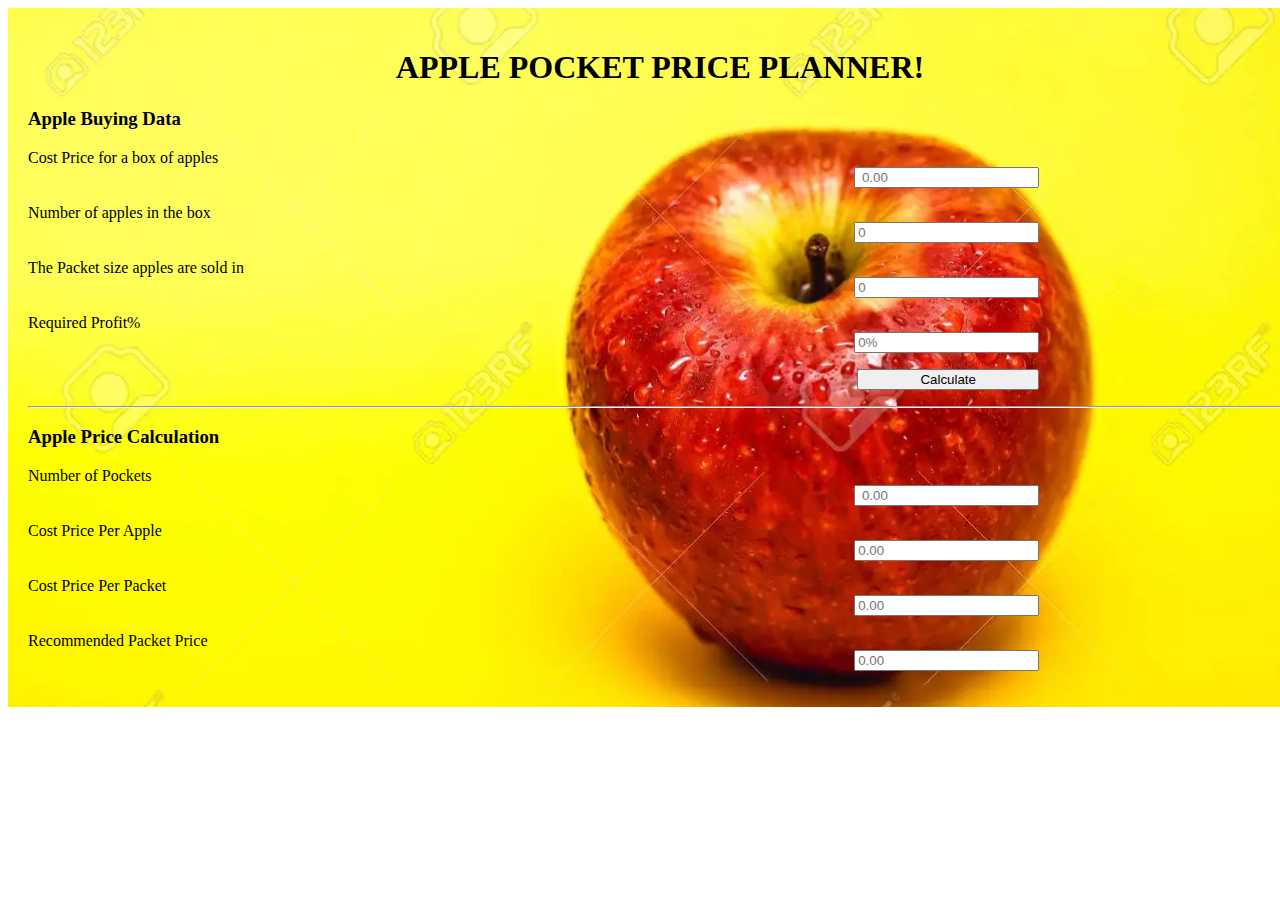
<file: index.html>
<!DOCTYPE html>
<html lang="en">
<head>
    <meta charset="UTF-8">
    <meta http-equiv="X-UA-Compatible" content="IE=edge">
    <meta name="viewport" content="width=device-width, initial-scale=1.0">
    <title>apples Pockets</title>
    <link rel="stylesheet" href="style.css">
</head>
<body>
    <div class="container">
        <h1>APPLE POCKET PRICE PLANNER!</h1>
        <div class="main">

    
        <h3>Apple Buying Data </h3>
        <div class="box-price">Cost Price for a box of apples</div>
        <div class="box">
        <input class="boxprice" type="number" placeholder=" 0.00">
        </div>
        <div class="numOf-apples"> Number of apples in the box </div>
        <div class="numOf">
        <input class="totalapples" type="number" placeholder="0">
        </div>
        <div class="applesin-pocket" >The Packet size apples are sold in</div>
       
        <div class="applesin">
        <input class="applesinpac" type="number" placeholder="0" class="apple-per-pocket">
    </div>
        <div class="percent"> Required Profit%</div>
        <div class="per">
        <input class="requiredprofit" type="number" placeholder="0%">
        </div>
        <div class="button" >
        <button class="button-primary Calculate" type="button" name="button">Calculate</button>
        </div>
         </div>
         <hr>
         <h3>Apple Price Calculation </h3>
         <div class="pricing">
            <div class="Num-Apples">Number of Pockets</div>
            <div class="Num">
            <input class="numberofpackets" type="number" placeholder=" 0.00" value="">
            </div>
            <div class="Costprice"> Cost Price Per Apple </div>
            <div class="cost">
            <input class="pricingapple" type="number" placeholder="0.00" value="">
            </div>
            <div class="costper-packet" >Cost Price Per Packet</div>
           
            <div class="costper">
            <input class="pricingpackets" type="number" placeholder="0.00" class="apple-per-pocket" value="">
        </div>
            <div class="Recommended"> Recommended Packet Price</div>
            <div class="recommend">
            <input class="recomend" type="number" placeholder="0.00" value="">
            </div>
          
          </div>
    </div>
</body>
<script src="Apples-pockect.fact.js" charset="utf-8"></script>
<script src="js/Apples-pockets.dom.js" charset="utf-8"> </script>
</html>
</file>
<file: style.css>
.container{
    background:url(applepic/119216771-large-red-apple-with-yellow-background-perfect-for-advertising-photos-apple-is-a-healthy-fruit-.webp) no-repeat;
    /* background-color: blue; */
    background-position: center center;
    background-size: cover; 
   background-color: red;
    height: auto;
    width: 100%;
 
  margin-left: auto;
  margin-right: auto;
  padding: 20px;
  max-width: 2000px;
    
  
}
.main, .pricing{
    font-weight: 500;
    color: black
}


h3{
    font-weight: 600;
    color: black
}
h1{
    text-align: center;
    justify-content: end;
    font-weight: 600;
}


label, .numOf-apples, .applesin-pocket, .percent{
    text-align: left;
    justify-content: left;
  width: 20%

}
.per, .applesin, .numOf, .box, .button{
    margin-bottom: 16px;
    text-align: right;
    justify-content: right;
  width: 80%
}
button{
    text-align: center;
    justify-content: center;
  width: 18%
}
 .Num, .cost, .costper, .recommend{
    margin-bottom: 16px;
    text-align: end;
    justify-content: end;
  width: 80%
}
</file>
